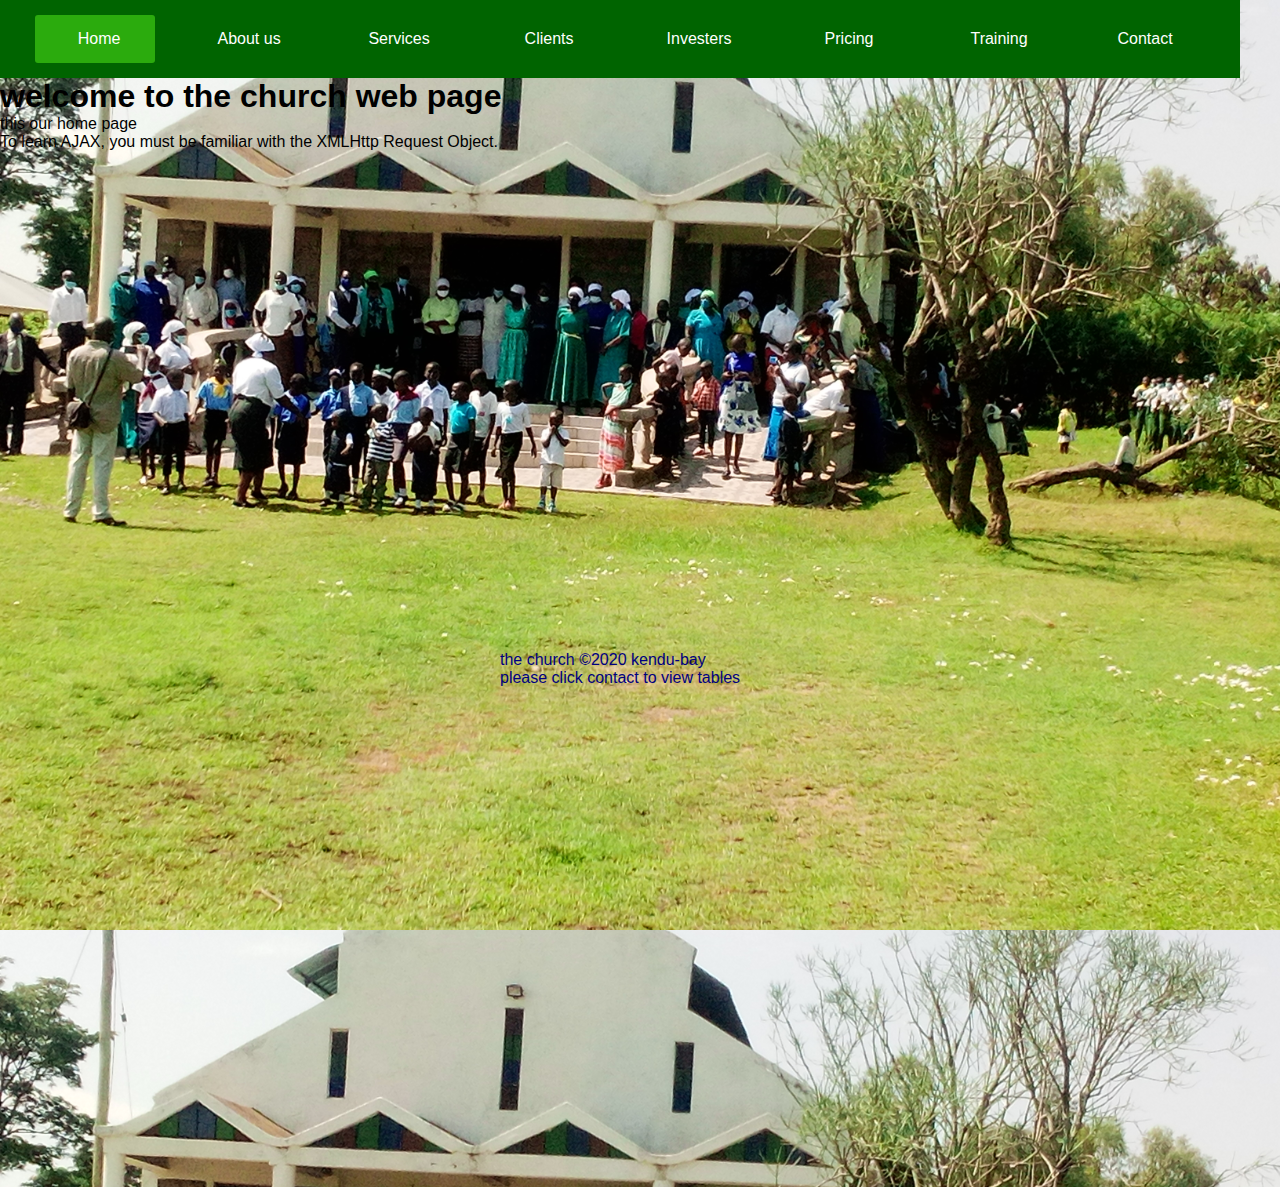
<file: index.html>
<html lang="en">

<head>
    <meta charset="UTF-8">
    <meta http-equiv="X-UA-Compatible" content="IE=edge">
    <meta name="viewport" content="width=device-width, initial-scale=1.0">
    <title>churchwebsiteproject</title>
    <link rel="stylesheet" href="style.css">
    <link rel="stylesheet" href="https://pro.fontawesome.com/releases/v5.10.0/css/all.css"
        integrity="sha384-AYmEC3Yw5cVb3ZcuHtOA93w35dYTsvhLPVnYs9eStHfGJvOvKxVfELGroGkvsg+p" crossorigin="anonymous" />
</head>

<body>
    <div class="menu-bar">
        <ul start="4">
            <li class="active"><i class="fa fa-home"></i><a href="contact.html">Home</a></li>
            <li><i class="fa fa-user"></i><a href="#">About us </a>
                <!--this on e is a sub menue under a bout menue-->
                <div class="sub-menu-1">
                    <ul>
                        <li><a href="#">Mission</a></li>
                        <li><a href="#">vission</a></li>
                        <li><a href="#">Team</a></li>
                    </ul>
                </div>
            </li>
            <li><i class="fa fa-clone"></i><a href="#">Services</a></li>
            <li><i class="fa fa-user"></i><a href="#">Clients</a></li>
            <li><i class="fa fa-indent"></i><a href="#">Investers</a></li>
            <li><i class="fa fa-university"></i><a href="#">Pricing</a></li>
            <li><i class="fa fa-edit"></i><a href="#">Training</a></li>
            <li><i class="fa fa-phone"></i><a href="./contact.html">Contact</a><i class="fa fa-right"></i></li>
        </ul>
    </div>
    <h1>welcome to the church web page</h1>
    <p>this our home page</p>
    <p>
        To learn AJAX, you must be familiar with the XML<wbr>Http<wbr> Request Object.
    </p>

    <footer >the church &copy;2020 kendu-bay
        <div class="contact-content">please click contact to view tables</div>
    </footer>
</body>

</html>
</file>
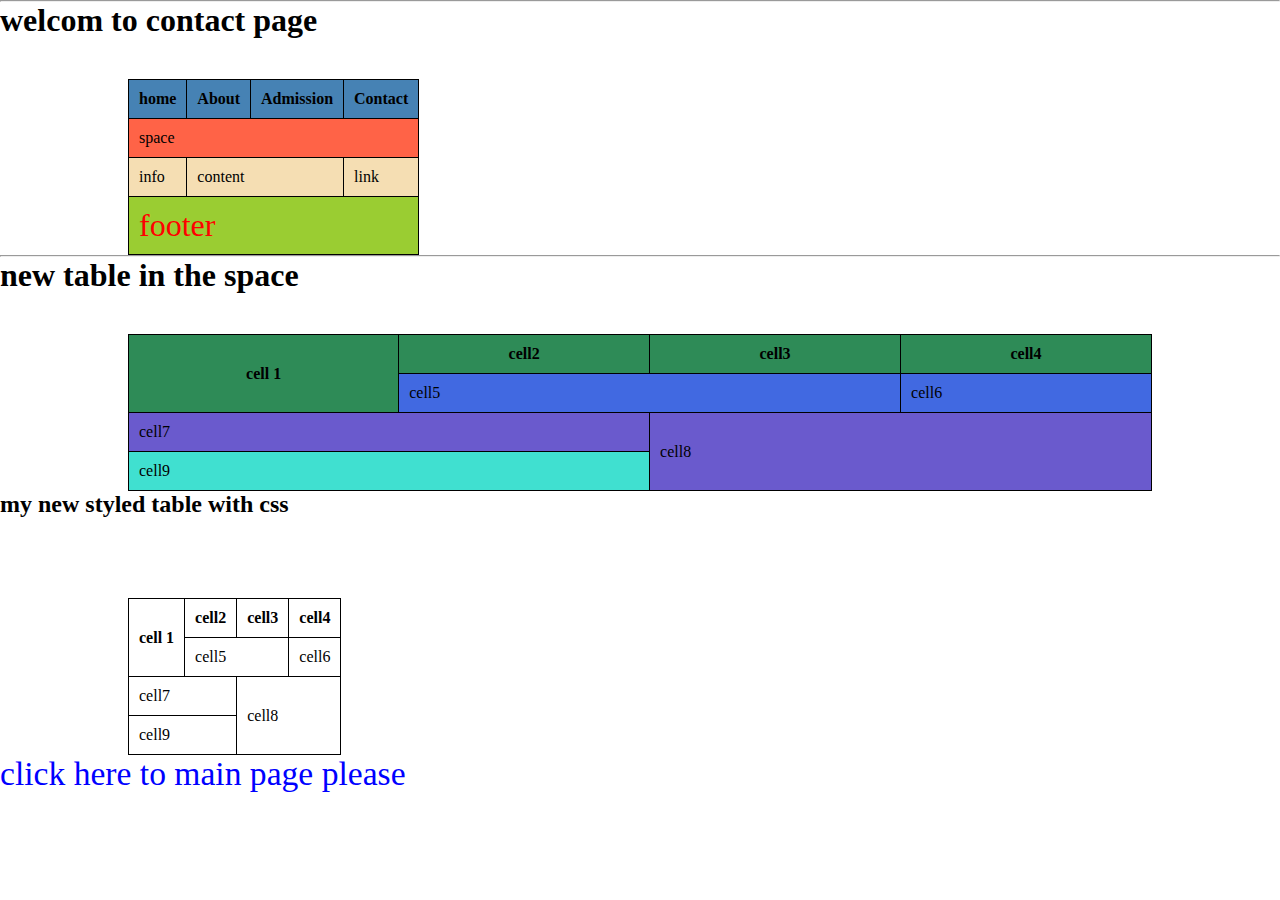
<file: contact.html>
<html lang="en">

<head>
    <meta charset="UTF-8">
    <meta http-equiv="X-UA-Compatible" content="IE=edge">
    <meta name="viewport" content="width=device-width, initial-scale=1.0">
    <title>Document</title>
    <link rel="stylesheet" href="contactStyle.css">
</head>

<hr>

<!--my first table in the small project-->

<h1>welcom to contact page</h1>
<table class="fist-table"style="border: 2px bla;">
    <tr style="background-color: steelblue;">
        <th>home</th>
        <th>About</th>
        <th>Admission</th>
        <th>Contact</th>
    </tr>
    <tr style="background-color: tomato;">
        <td colspan="4">space</td>
    </tr>
    <tr style="background-color: wheat;">
        <td>info</td>
        <td colspan="2">content</td>
        <td>link</td>
    </tr>
    <tr style="background-color: yellowgreen;color: red;font-size: 2em;">
        <td colspan="4">footer</td>
    </tr>

    

</table>
<h1>

    <!--   mysecond table in the small project  using inline style-->
    <hr>new table in the space
</h1>
</hr>
</h1>
<table style="background-color: red;width:80%;" class="second-table">
    <tr style="background-color: seagreen;">
        <th rowspan="2">cell 1</th>
        <th>cell2</th>
        <th>cell3</th>
        <th>cell4</th>
    </tr>
    <tr style="background-color: royalblue
    ;">
        <td colspan="2">cell5</td>
        <td>cell6</td>

    </tr>
    <tr style="background-color: slateblue;">
        <td colspan="2">cell7</td>
        <td colspan="2" rowspan="2">cell8</td>
    </tr>
    <tr style="background-color: turquoise;">
        <td colspan="2">cell9</td>
    </tr>
</table>


<!--my third  table in the small project using external style-->

<table class="third-table">

    <h2>my new styled table with css</h2>

    <table>
        <tr >
            <th rowspan="2" >cell 1</th>
            <th>cell2</th>
            <th>cell3</th>
            <th>cell4</th>
        </tr>
        <tr >
            <td colspan="2">cell5</td>
            <td>cell6</td>
    
        </tr>
        <tr >
            <td colspan="2">cell7</td>
            <td colspan="2" rowspan="2">cell8</td>
        </tr>
        <tr >
            <td colspan="2">cell9</td>
        </tr>
</table>
<div class="my-link"><a href="index.html">click here to main page please</a></div>
</body>

</html>
</file>
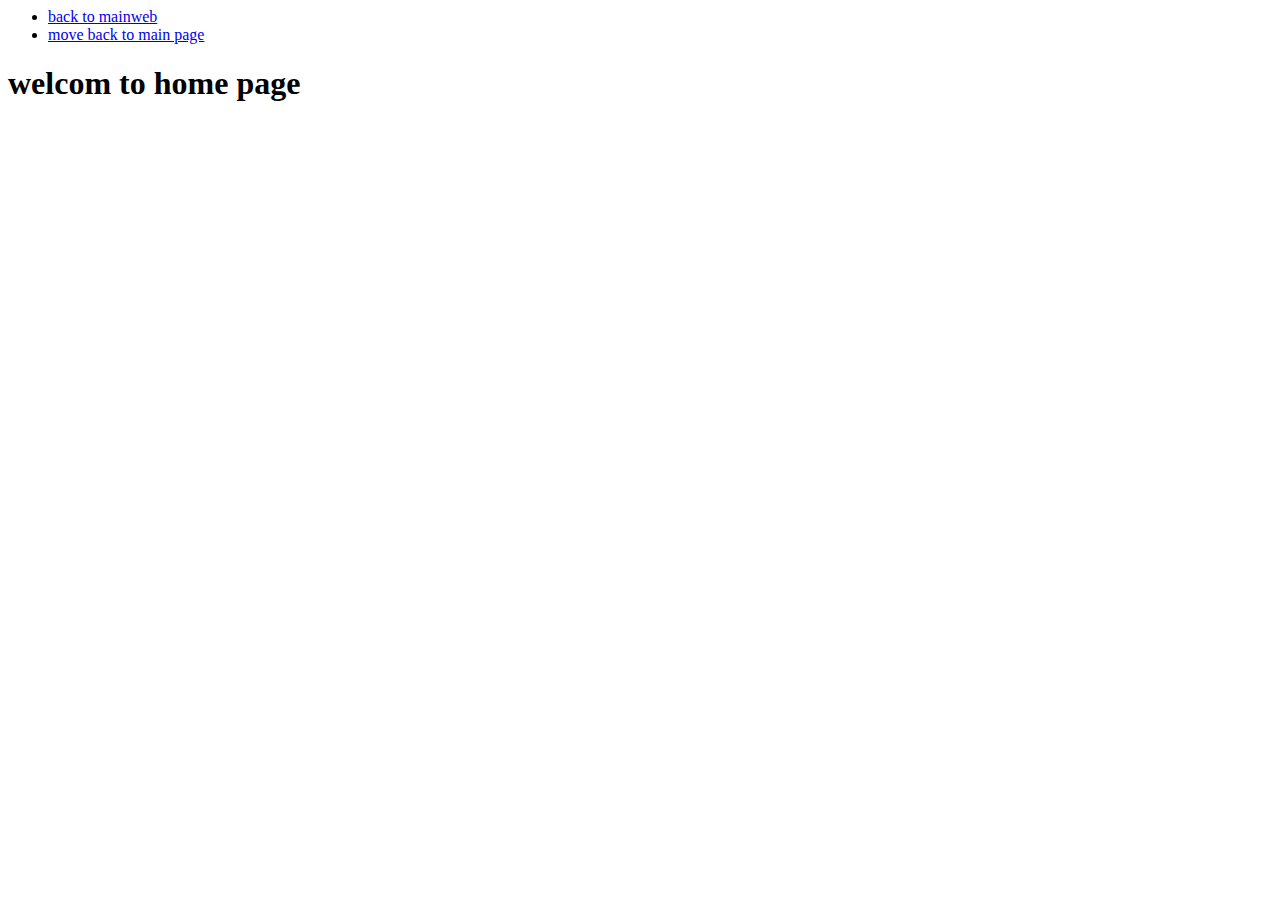
<file: home.html>
<html lang="en">
<head>
    <meta charset="UTF-8">
    <meta http-equiv="X-UA-Compatible" content="IE=edge">
    <meta name="viewport" content="width=device-width, initial-scale=1.0">
    <title>Document</title>
</head>
<body>
<ul>
    <li>    <a href="index.html">back to mainweb</a> </li>
        <li><a href="index.html">move back to main page</a></li>
</ul>
    <h1>welcom to home page</h1>
    
</body>
</html>
</file>
<file: style.css>
*{
    padding: 0;
    margin: 0;
    box-sizing: border-box;
}
body{
    background-image: url(../IMG_20210911_104124_222.jpg) ;
    background-size: cover;
    background-position: center;
    position:absolute;

font-family: sans-serif;
}
.menu-bar{
    background: rgb(0,100,0);
    text-align: center;
}
.menu-bar ul{
display:inline-flex ;
list-style-type: none;
color: #fff;
}
.menu-bar ul li{
    width: 120px;
    margin: 15px;
    padding: 15px;
}
.menu-bar ul li a{
    text-decoration: none;
    color: #fff;
}
.active,.menu-bar ul li:hover{
background-color: #2bab0d;
border-radius: 3px;
transition: all 1.3s;
}
/*text and menue text*/

.menu-bar .fa{

    margin-right: 8px;

}
.sub-menu-1{
    display: none;
}
.menu-bar ul li:hover .sub-menu-1{

    display: block;
    position: absolute;
    background-color: rgb(0,100,0);
    margin-top: 15px;
    margin: left -15px;

}
.menu-bar ul li :hover.sub-menu-1 ul
{
   display:block;
   margin: 10px;
}
.menu-bar ul li :hover.sub-menu-1 ul li{
    width: 150px;
    padding: 10px;
    border-bottom: 1px dotted #fff;
    background: transparent;
    border-radius: 0;
    text-align: left;
}
.menu-bar ul li :hover.sub-menu-1 ul li:last-child{
    border-bottom: none;
}
.menu-bar ul li :hover.sub-menu-1 ul li a:hover{
  border-bottom: none;

}
footer{
    color:navy;
    flood-color: 3rem;
    margin: 500px;

}
</file>
<file: contactStyle.css>
*{
    margin: 0;
    padding: 0;
    box-sizing: border-box;
}
body{
    background-color: #ffff;

}
table{
    margin-left: 10%;
    margin-top: 40px;
    border-collapse: collapse;
}
.first-table{
    
}
.second-table{
   
}
.third-table,th, td{
   padding: 10px;
   border: 1px solid black;
  
}
.my-link a{
    font-size: 2.1em;
    color: blue;
text-decoration: none;
}
.my-link:hover a{
    
    background-color: cornflowerblue;
    padding: 10px 2s;
    
 
   
}
</file>
